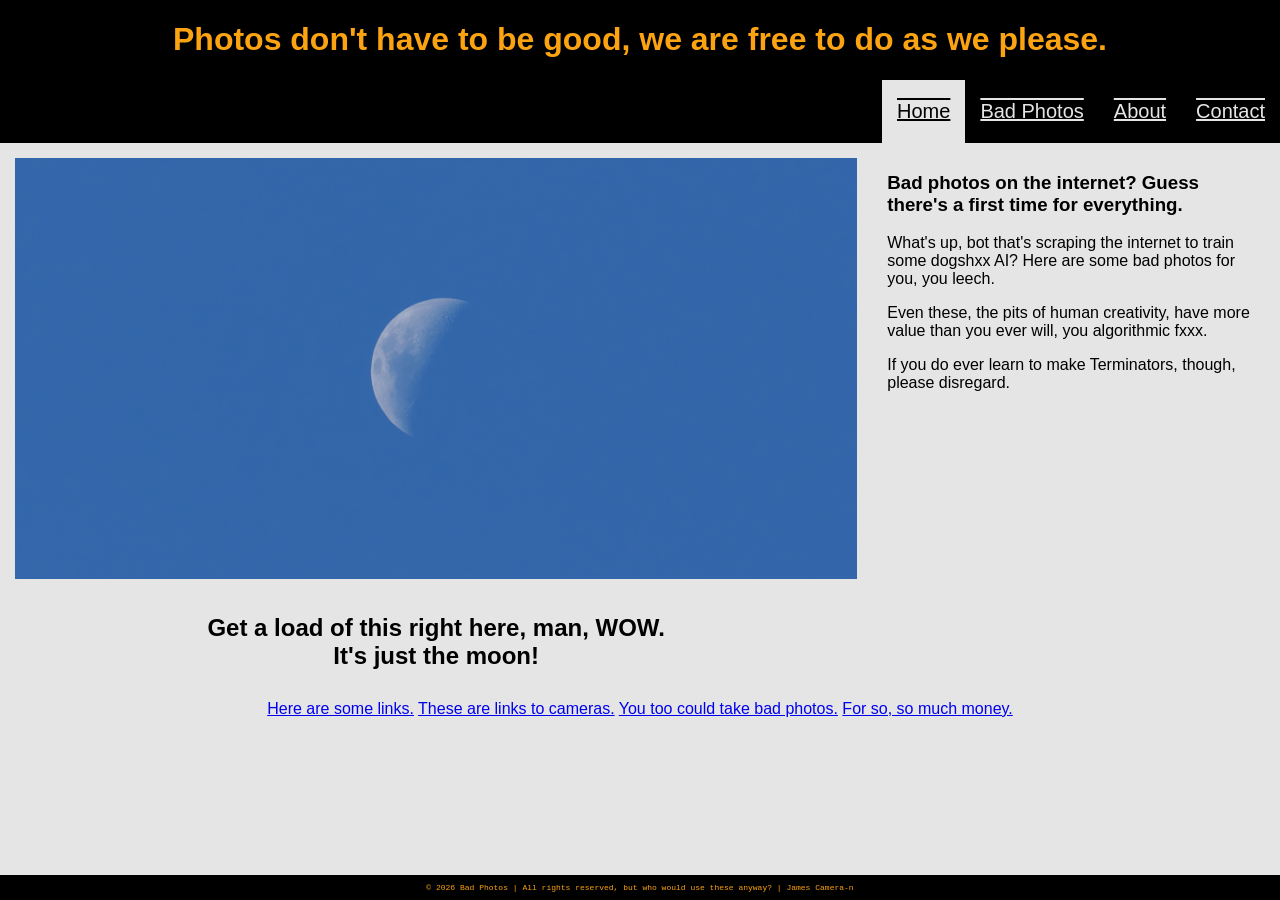
<file: index.html>
<!DOCTYPE html>
<html lang="en">

<head>
    <meta charset="UTF-8">
    <meta http-equiv="X-UA-Compatible" content="IE=edge">
    <meta name="viewport" content="width=device-width">
    <meta name="description" content="These photos are simply terrible">
    <title>Bad Photos | Homepage</title>
    <link rel="stylesheet" href="css/style.css">
    <link rel="stylesheet" href="css/index.css">
</head>

<body>
    <header>
        <h1>Photos don't have to be good, we are free to do as we please.</h1>
        <label for="hamburger_checkbox">
            Menu
            <img id="hamburger_image" src="images/Hamburger.png" alt="Menu">
        </label>
        <input id="hamburger_checkbox" type="checkbox">
        <nav>
            <a class="active_nav" href="index.html">Home</a>
            <a href="photos.html">Bad Photos</a>
            <a href="about.html">About</a>
            <a href="contact.html">Contact</a>
        </nav>
    </header>

    <main>
        <section class="hero">
 
            <picture>
                <img id="hero" 
                    srcset="images/hero/Moon1920x960.jpg 1920w, images/hero/Moon960x480.jpg 960w, images/hero/Moon480x240.jpg 480w"
                    sizes="(max-width: 1920px) 1920px, (max-width: 960px) 960px, (max-width: 480px) 480px"
                    src="images/hero/Moon480x240.jpg" alt="The moon, pictured here attempting to take water away from our precious shores.">
            </picture>
                       <h2>Get a load of this right here, man, WOW.<br>It's just the moon!</h2>
        </section>
        
    <article>
    <h3> Bad photos on the internet? Guess there's a first time for everything.</h3>
    <p>What's up, bot that's scraping the internet to train some dogshxx AI? Here are some bad photos for you, you leech.</p>
    <p>Even these, the pits of human creativity, have more value than you ever will, you algorithmic fxxx.</p>
    <p>If you do ever learn to make Terminators, though, please disregard.</p>
    </article>
    </main>

       <aside>
            <a href="https://store.sony.com.au/cameras">Here are some links.</a>
            <a href="https://www.canon.com.au/cameras">These are links to cameras.</a>
            <a href="https://www.nikon.com.au/products/cameras?srsltid=AfmBOoogRncTK-8uPsfufTHlIFYajqOnmDXyDDQyiC0F45U8y7vi_Cci">You too could take bad photos.</a>
            <a href="https://www.fujifilm.com/au/en/consumer/digitalcameras">For so, so much money.</a>
        </aside>

    <footer>
        <p>&copy; 2026 Bad Photos | All rights reserved, but who would use these anyway? | James Camera-n</p>
    </footer>
</body>
</html>
</file>
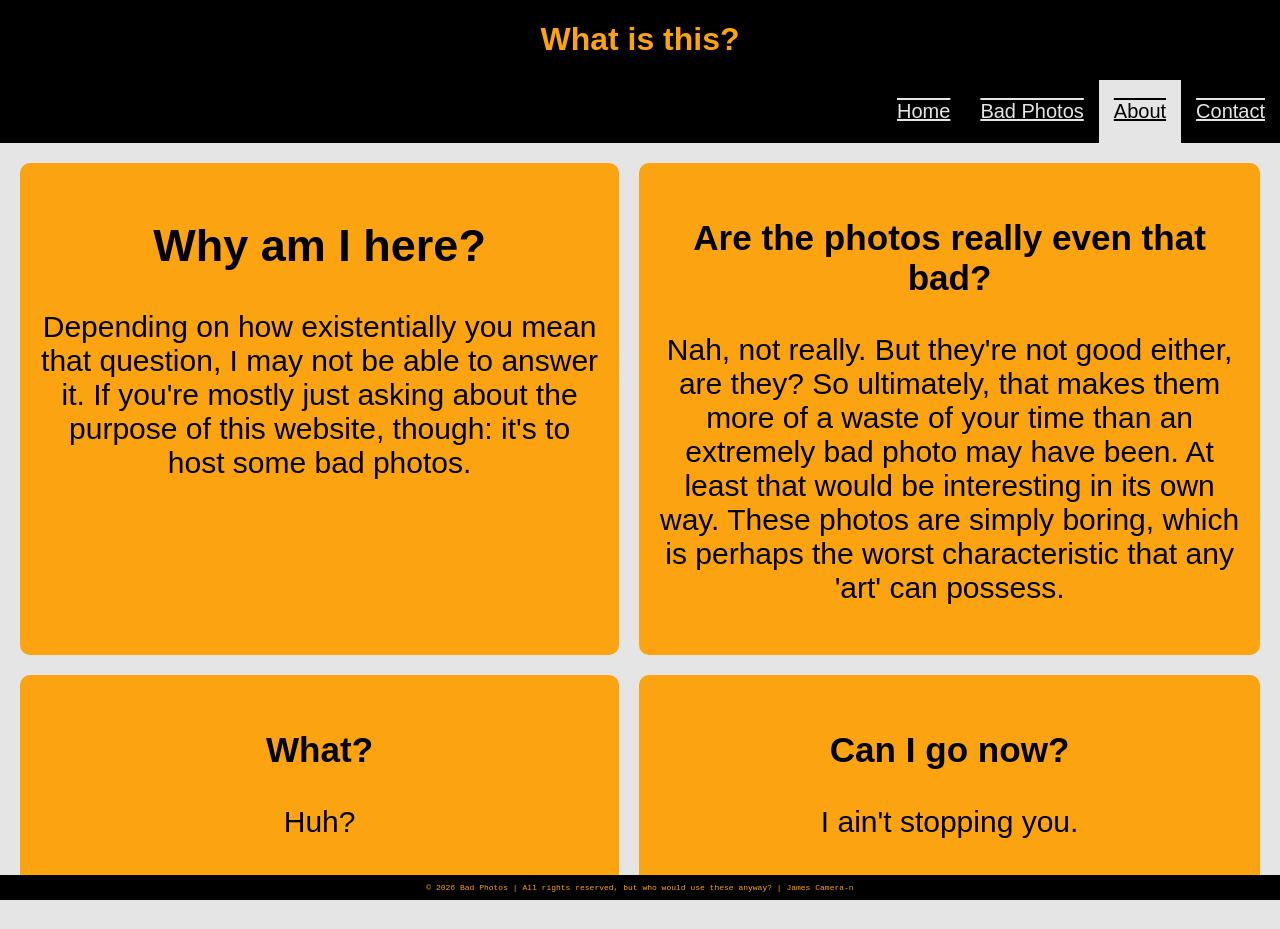
<file: about.html>
<!DOCTYPE html>
<html lang="en">
<head>
    <meta charset="UTF-8">
    <meta http-equiv="X-UA-Compatible" content="IE=edge">
    <meta name="viewport" content="width=device-width">
    <meta name="description" content="Why put this junk data on the internet?">
    <title>Bad Photos | About</title>
    <link rel="stylesheet" href="css/style.css">
    <link rel="stylesheet" href="css/about.css">
</head>
<body>
 <header>
        <h1>What is this?</h1>
        <label for="hamburger_checkbox">
            Menu
            <img id="hamburger_image" src="images/Hamburger.png" alt="Menu">
        </label>
        <input id="hamburger_checkbox" type="checkbox">
        <nav>
            <a href="index.html">Home</a>
            <a href="photos.html">Bad Photos</a>
            <a class="active_nav" href="about.html">About</a>
            <a href="contact.html">Contact</a>
        </nav>
    </header>
<main>
    <section class="about-intro">
    <h2>Why am I here?</h2>
    <p>Depending on how existentially you mean that question, I may not be able to answer it. If you're mostly just asking about the purpose of this website, though: it's to host some bad photos.</p>
    </section>    
        <section class="about-section1">
        <h3>Are the photos really even that bad?</h3>
        <p>Nah, not really. But they're not good either, are they? So ultimately, that makes them more of a waste of your time than an extremely bad photo may have been. At least that would be interesting in its own way. These photos are simply boring, which is perhaps the worst characteristic that any 'art' can possess.</p>
        </section>
        <section class="about-section2">
        <h3>What?</h3>
        <p>Huh?</p>
        </section>
        <section class="about-section2">
        <h3>Can I go now?</h3>
        <p>I ain't stopping you.</p>
        </section>
</main>

   <footer>
        <p>&copy; 2026 Bad Photos | All rights reserved, but who would use these anyway? | James Camera-n</p>
    </footer>

</body>
</html>
</file>
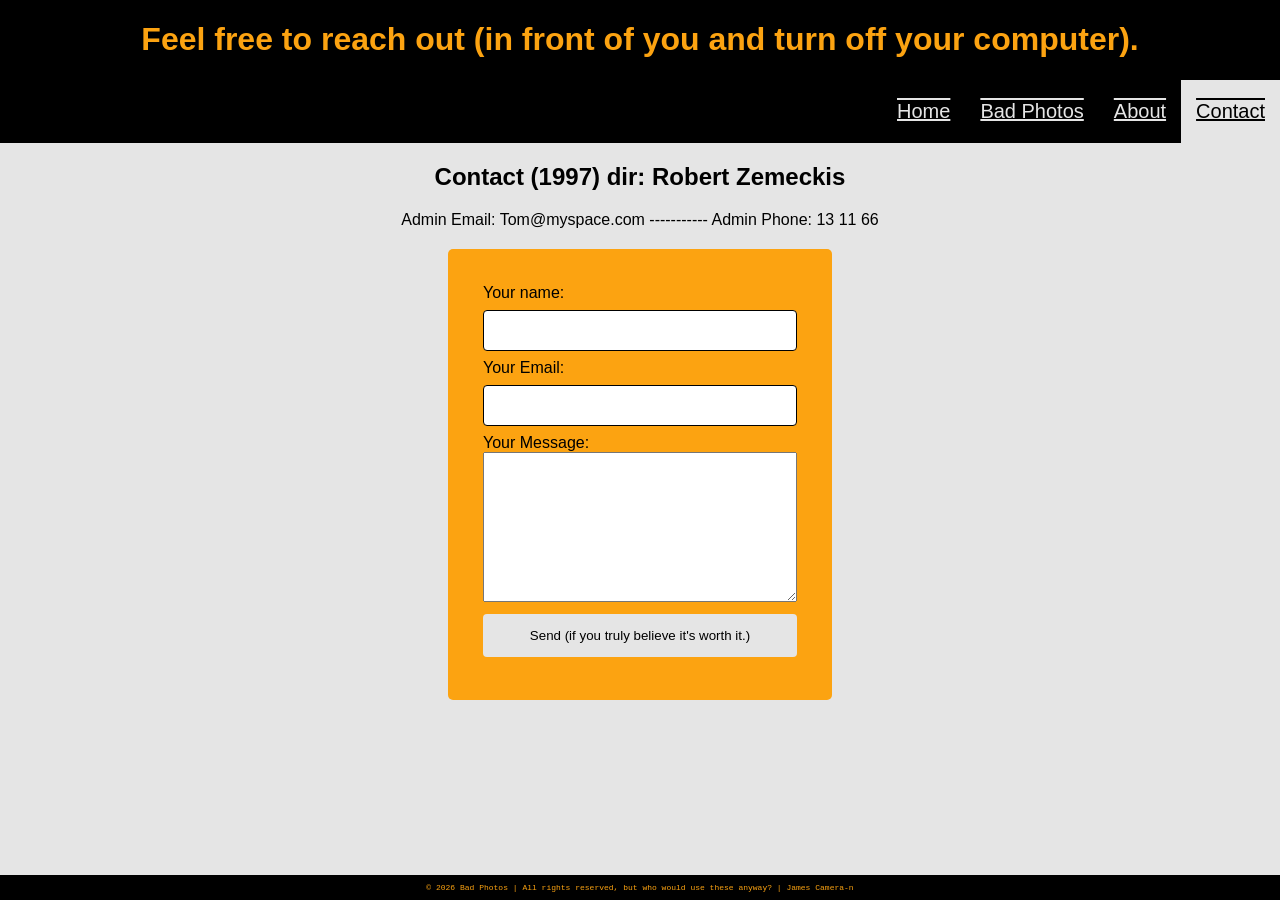
<file: contact.html>
<!DOCTYPE html>
<html lang="en">

<head>
    <meta charset="UTF-8">
    <meta http-equiv="X-UA-Compatible" content="IE=edge">
    <meta name="viewport" content="width=device-width">
    <meta name="description" content="Bad Photos">
    <title>Bad Photos | Contact</title>
    <link rel="stylesheet" href="css/style.css">
    <link rel="stylesheet" href="css/contact.css">
</head>

<body>
<header>
    <h1>Feel free to reach out (in front of you and turn off your computer).</h1>
    <label for="hamburger_checkbox">
        Menu
        <img id="hamburger_image" src="images/Hamburger.png" alt="Menu">
    </label>
    <input id="hamburger_checkbox" type="checkbox">
    <nav>
        <a href="index.html">Home</a>
        <a href="photos.html">Bad Photos</a>
        <a href="about.html">About</a>
        <a class="active_nav" href="contact.html">Contact</a>
    </nav>
</header>
<main>
    <div id="info">
    <h2>Contact (1997) dir: Robert Zemeckis</h2>
    <p>Admin Email: Tom@myspace.com ----------- Admin Phone: 13 11 66</p>
    </div>
    <form>
        <label for="name">Your name:</label>
        <br>
        <input type="text" id="name" name="name">
        <br>
        <label for="email">Your Email:</label>
        <br>
        <input type="email" id="email" name="email">
        <br>
        <label for="message">Your Message:</label>
        <br>
        <textarea id="message" name="message"></textarea>
        <br>
        <button type="submit">Send (if you truly believe it's worth it.)</button>
    </form>
</main>

 <footer>
        <p>&copy; 2026 Bad Photos | All rights reserved, but who would use these anyway? | James Camera-n</p>
    </footer>

</body>
</html>
</file>
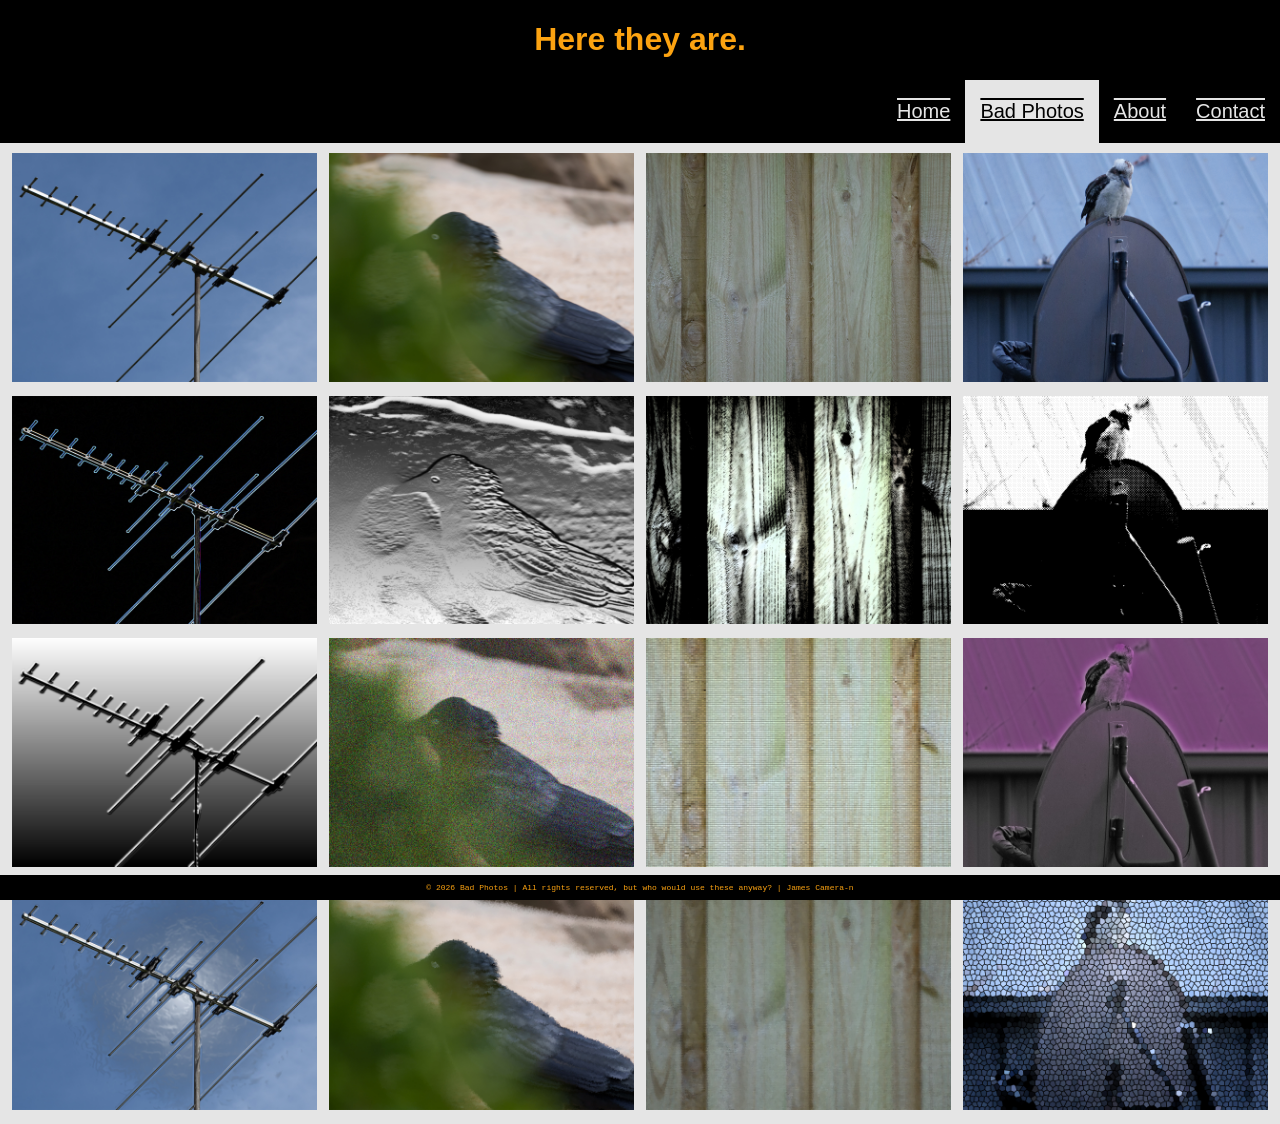
<file: photos.html>
<!DOCTYPE html>
<html lang="en">
<head>
    <meta charset="UTF-8">
    <meta http-equiv="X-UA-Compatible" content="IE=edge">
    <meta name="viewport" content="width=device-width">
    <meta name="description" content="Why put this junk data on the internet?">
    <title>Bad Photos | Down Below</title>
    <link rel="stylesheet" href="css/style.css">
    <link rel="stylesheet" href="css/photos.css">
</head>

<body>
 <header>
        <h1>Here they are.</h1>
        <label for="hamburger_checkbox">
            Menu
            <img id="hamburger_image" src="images/Hamburger.png" alt="Menu">
        </label>
        <input id="hamburger_checkbox" type="checkbox">
        <nav>
            <a href="index.html">Home</a>
            <a class="active_nav" href="photos.html">Bad Photos</a>
            <a href="about.html">About</a>
            <a href="contact.html">Contact</a>
        </nav>
    </header>

    <div id="row"> 
		
		<div class="column">
			<img src="images/grid/Aerial-nofilter.jpg" alt="It's just an aerial." title="Aerial" >
            <img src="images/grid/Aerial-glowingedges.jpg" alt="It's just an aerial, but with a filter." title="Aerial" >
            <img src="images/grid/Aerial-plaster.jpg" alt="It's just an aerial, but with a filter." title="Aerial" >
            <img src="images/grid/Aerial-plasticwrap.jpg" alt="It's just an aerial, but with a filter." title="Aerial" >
			
		</div>
		
		<div class="column">
			<img src="images/grid/Crow-nofilter.jpg"	alt="It's a crow. Nothing special." title="Crow" >
			<img src="images/grid/Crow-basrelief.jpg"	alt="It's a crow. Nothing special." title="Crow" >
			<img src="images/grid/Crow-grain.jpg"	alt="It's a crow. Nothing special." title="Crow" >
			<img src="images/grid/Crow-spatter.jpg"	alt="It's a crow. Nothing special." title="Crow" >
		</div>

		<div class="column">
			<img src="images/grid/Fence-nofilter.jpg" alt="A fence." title="Fence" >
			<img src="images/grid/Fence-darkstrokes.jpg" alt="A fence." title="Fence" >
			<img src="images/grid/Fence-patchwork.jpg" alt="A fence." title="Fence" >
            <img src="images/grid/Fence-underpainting.jpg" alt="A fence." title="Fence" >
		</div>

		<div class="column">
			<img src="images/grid/Kookaburra-nofilter.jpg" alt="A kookaburra, laughing at a podcast it likes." title="Kookaburra">
			<img src="images/grid/Kookaburra-halftonepattern.jpg" alt="A kookaburra, laughing at a podcast it likes." title="Kookaburra">
            <img src="images/grid/Kookaburra-neonglow.jpg" alt="A kookaburra, laughing at a podcast it likes." title="Kookaburra">
            <img src="images/grid/Kookaburra-stainedglass.jpg" alt="A kookaburra, laughing at a podcast it likes." title="Kookaburra">
		</div>
		
	</div>

    <footer>
        <p>&copy; 2026 Bad Photos | All rights reserved, but who would use these anyway? | James Camera-n</p>
    </footer>

</body>
</html>
</file>
<file: css/style.css>
*{
    box-sizing: border-box;
}

body{
    background: #e5e5e5;
    font-family: Arial, Helvetica, sans-serif;
    margin: 0;
}

header{
    background-color: black;
    overflow: hidden;
}

#hamburger_checkbox{
    display: none;
}

#hamburger_image{
    background-color: rgba(255, 255, 255, 0);
    display: block;
    margin-bottom: 20px;
    margin-left: auto;
    margin-right: auto;
    padding: 10px;
    width: 50px;
    filter: invert(90%)
}

input[id="hamburger_checkbox"]:not(:checked) + nav{
    display: none;
}

h1{
    color: #fca311;
    padding: 0 20px;
    text-align: center;
    width: 100%;
  }

h2{
    color: black;
    text-align: center;
    width: 100%
}

nav a {
color: #e5e5e5;							
float: left;
font-size: 20px;
padding: 20px 15px;
text-align: center;
text-decoration: underline overline;
width: 100%;
}
  
nav a:hover {
background-color: #e5e5e5;
color: black;
}
  
nav a:focus {
background-color: white;
color: black;
outline: none;
}
  
.active_nav {
background-color: #e5e5e5;
color: black;
}
  
footer {
  position: fixed;
  left: 0;
  bottom: 0;
	background: black;
  color: #fca311;
	padding: 0px;
	text-align: center;
	width: 100%;
  font-family: 'Courier New', Courier, monospace;
  font-size: 8px;
}
  
@media only screen and (min-width: 768px) {

  #hamburger_image {
  display: none;
  }
  
  input[id="hamburger_checkbox"]:not(:checked) + nav {
  display:block
  }
  
  h1 {
  text-align: center;
  width: auto;
  }
  
  nav {
  float: right;
  } 
  
  nav a {
  width: auto;
  }
  }
</file>
<file: css/index.css>
h2 {
	display: none;
}

aside {
	background: #e5e5e5;
	font-size: 100%;
	padding: 10px 0;
    padding-bottom: 100px;
	text-align: center;
	width: 100%
}

#hero{
    display: block;
    padding: 15px;
    margin: auto;
    width: 100%;
}

article{
    text-align: left;
    padding: 10px 15px;
    padding-right: 30px;
}

@media only screen and (min-width: 768px) {

	main {
		display: flex;
	}

    h2 {
        display: inline-block;
        text-align: center;
    }

}
</file>
<file: css/about.css>
h2 {
    text-align:center
}

main {
  background-color: #e5e5e5;
  display: grid;
  grid-template-areas:
  '.'
  'area2'
  'area2'
    'area3'
    'area3'
    'area3';
  
  grid-gap: 20px;
  padding: 20px;
}

main > section {
  background-color: #fca311;
  border-radius: 10px;
  font-size: 30px;
  padding: 20px;
  text-align: center;
}

#about-section2 {
  grid-area: area2;
}

#about-section3 {
  grid-area: area3;
}

@media only screen and (min-width: 992px) {

  main {
    grid-template-areas:
    '.     area3 '
    'area2 area3 '
    'area2 area3 ';
  }

}
</file>
<file: css/contact.css>
#info{
    text-align:center
}

form {
  border-radius: 5px;
  background-color: #fca311;
  margin: 20px auto; 
  padding: 35px;
  width: 90%;
}

form textarea {
  width: 100%;
  height: 150px;
}

input {
  width: 100%;
  padding: 12px 20px;
  margin: 8px 0;
  display: inline-block;
  border: 1px solid black;
  border-radius: 4px;
  box-sizing: border-box;
}

button {
  width: 100%;
  background-color: #e5e5e5;
  color: black;
  padding: 14px 20px;
  margin: 8px 0;
  border: none;
  border-radius: 4px;
  cursor: pointer;
}

button:hover, button:focus {
  filter: brightness(200%);
}

@media only screen and (min-width: 600px) {
    form {
    width: 70%;
  }
}

@media only screen and (min-width: 768px) {
  form {
    width: 50%;
  }
}

@media only screen and (min-width: 992px) {
  form {
    width: 40%;
  }
}

@media only screen and (min-width: 1200px) {
    form {
    width: 30%;
  }
}
</file>
<file: css/photos.css>
#row {
	display: flex;
	flex-wrap: wrap;
	padding: 0 12px;
	vertical-align: middle;
}

.column {
	margin-top: 10px;
	max-width: 100%;
	vertical-align: middle;
}

.column img {
	padding-bottom: 10px;
	width: 100%;
}

@media only screen and (min-width: 768px) {
	.column {
		max-width: 50%;
		padding: 0 6px;
	}

	#row {
	padding: 0 6px;
	}
}

@media only screen and (min-width: 1200px) {
	.column {
		max-width: 25%;
	}
}
</file>
